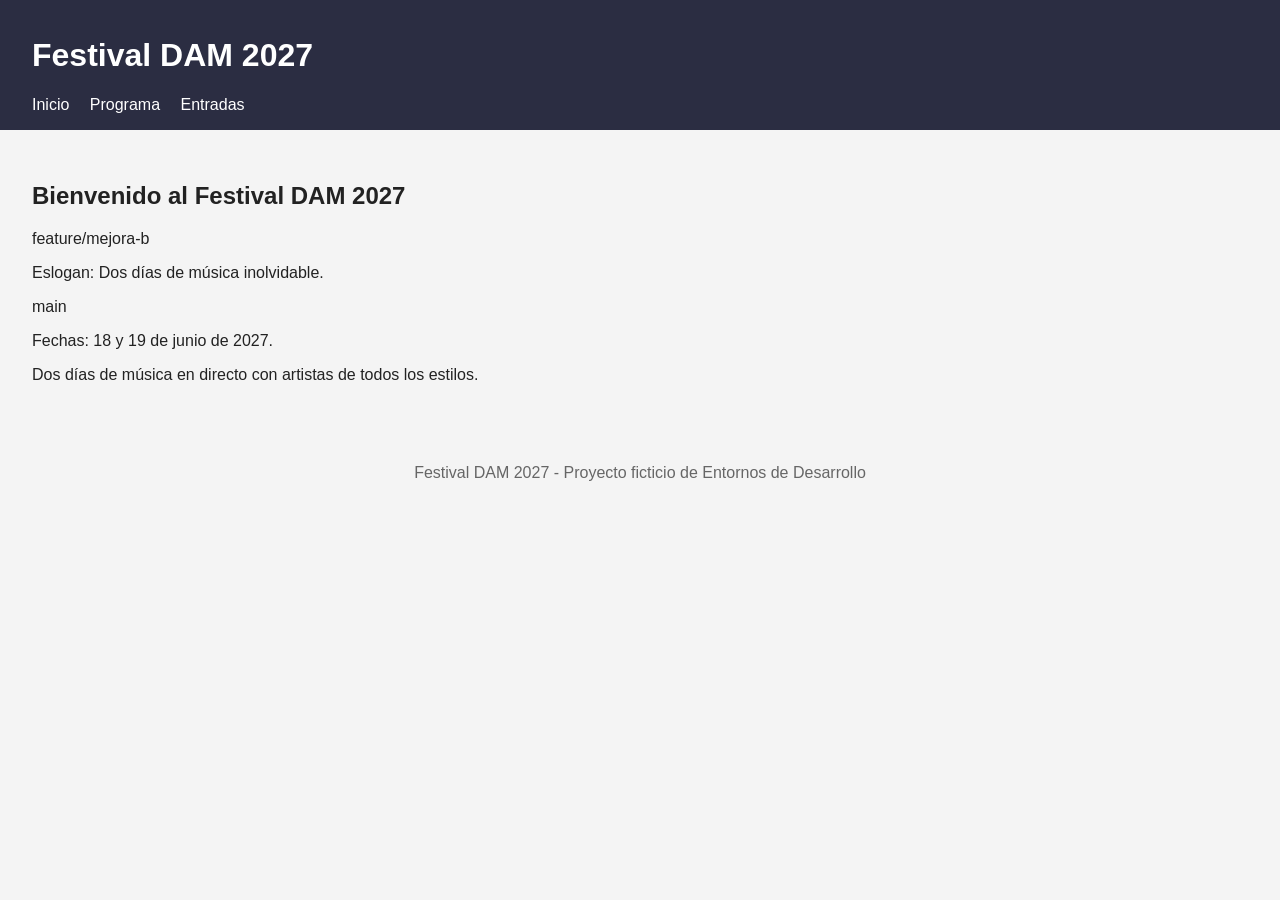
<file: index.html>
<!DOCTYPE html>
<html lang="es">
<head>
  <meta charset="UTF-8">
  <meta name="viewport" content="width=device-width, initial-scale=1.0">
  <title>Festival DAM 2027</title>
  <link rel="stylesheet" href="style.css">
</head>
<body>
  <header>
    <h1>Festival DAM 2027</h1>
    <nav>
      <a href="index.html">Inicio</a>
      <a href="programa.html">Programa</a>
      <a href="entradas.html">Entradas</a>
    </nav>
  </header>

  <main>
    <h2>Bienvenido al Festival DAM 2027</h2>
 feature/mejora-b
    <p>Eslogan: Dos días de música inolvidable.</p>
   
 main
    <p>Fechas: 18 y 19 de junio de 2027.</p>
    <p>Dos días de música en directo con artistas de todos los estilos.</p>
  </main>

  <footer>
    <p>Festival DAM 2027 - Proyecto ficticio de Entornos de Desarrollo</p>
  </footer>
</body>
</html>
</file>
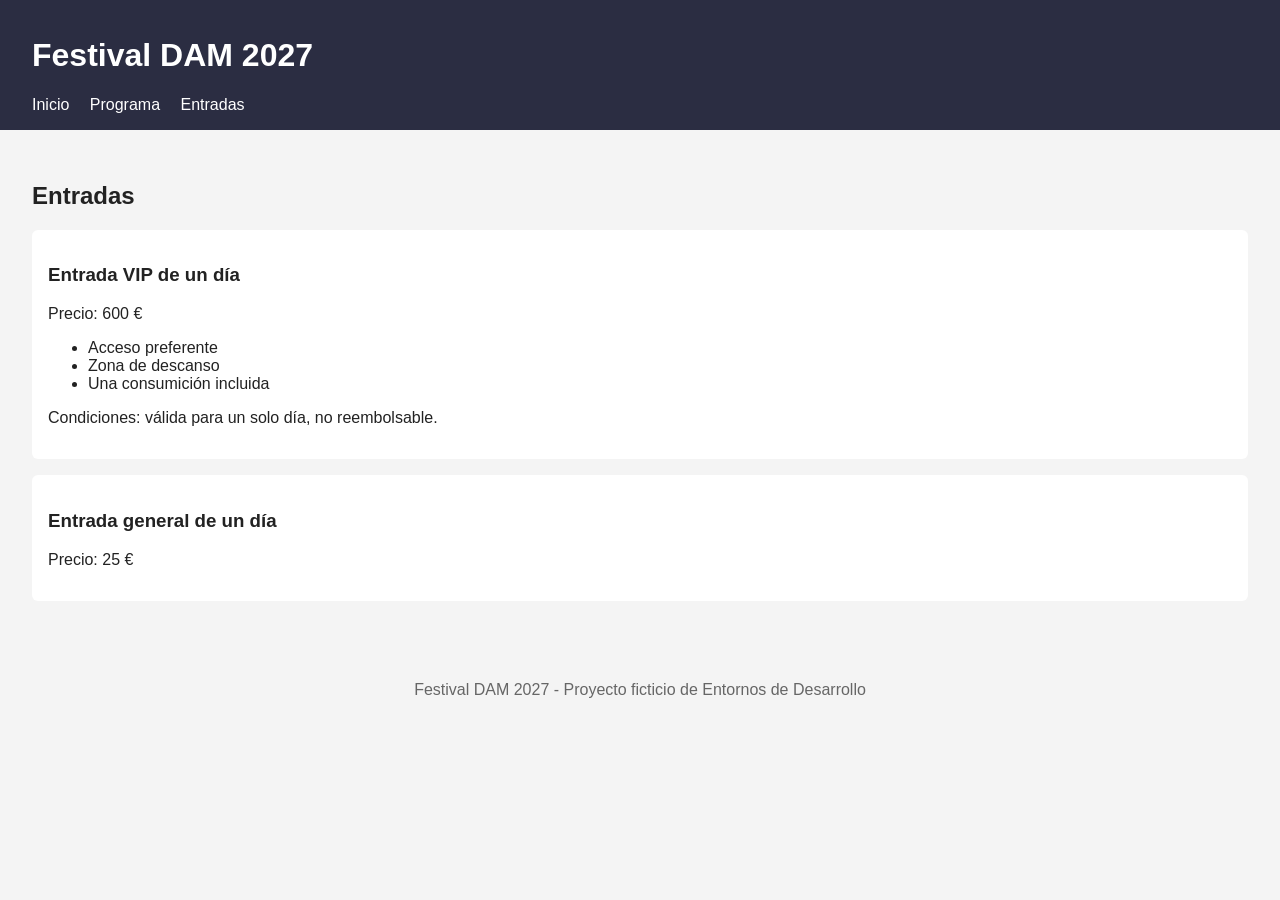
<file: entradas.html>
<!DOCTYPE html>
<html lang="es">
<head>
  <meta charset="UTF-8">
  <meta name="viewport" content="width=device-width, initial-scale=1.0">
  <title>Entradas - Festival DAM 2027</title>
  <link rel="stylesheet" href="style.css">
</head>
<body>
  <header>
    <h1>Festival DAM 2027</h1>
    <nav>
      <a href="index.html">Inicio</a>
      <a href="programa.html">Programa</a>
      <a href="entradas.html">Entradas</a>
    </nav>
  </header>

  <main>
    <h2>Entradas</h2>

    <!-- ZONA SUPERIOR: aquí se añadirá la entrada VIP en la fase 2 -->
     <section>
    <h3>Entrada VIP de un día</h3>
    <p>Precio: 600 €</p>
    <ul>
      <li>Acceso preferente</li>
      <li>Zona de descanso</li>
      <li>Una consumición incluida</li>
    </ul>
    <p>Condiciones: válida para un solo día, no reembolsable.</p>
  </section>

    <section>
      <h3>Entrada general de un día</h3>
      <p>Precio: 25 €</p>
    </section>

    <!-- ZONA INFERIOR: aquí se añadirá el abono de dos días en la fase 2 -->

  </main>

  <footer>
    <p>Festival DAM 2027 - Proyecto ficticio de Entornos de Desarrollo</p>
  </footer>
</body>
</html>
</file>
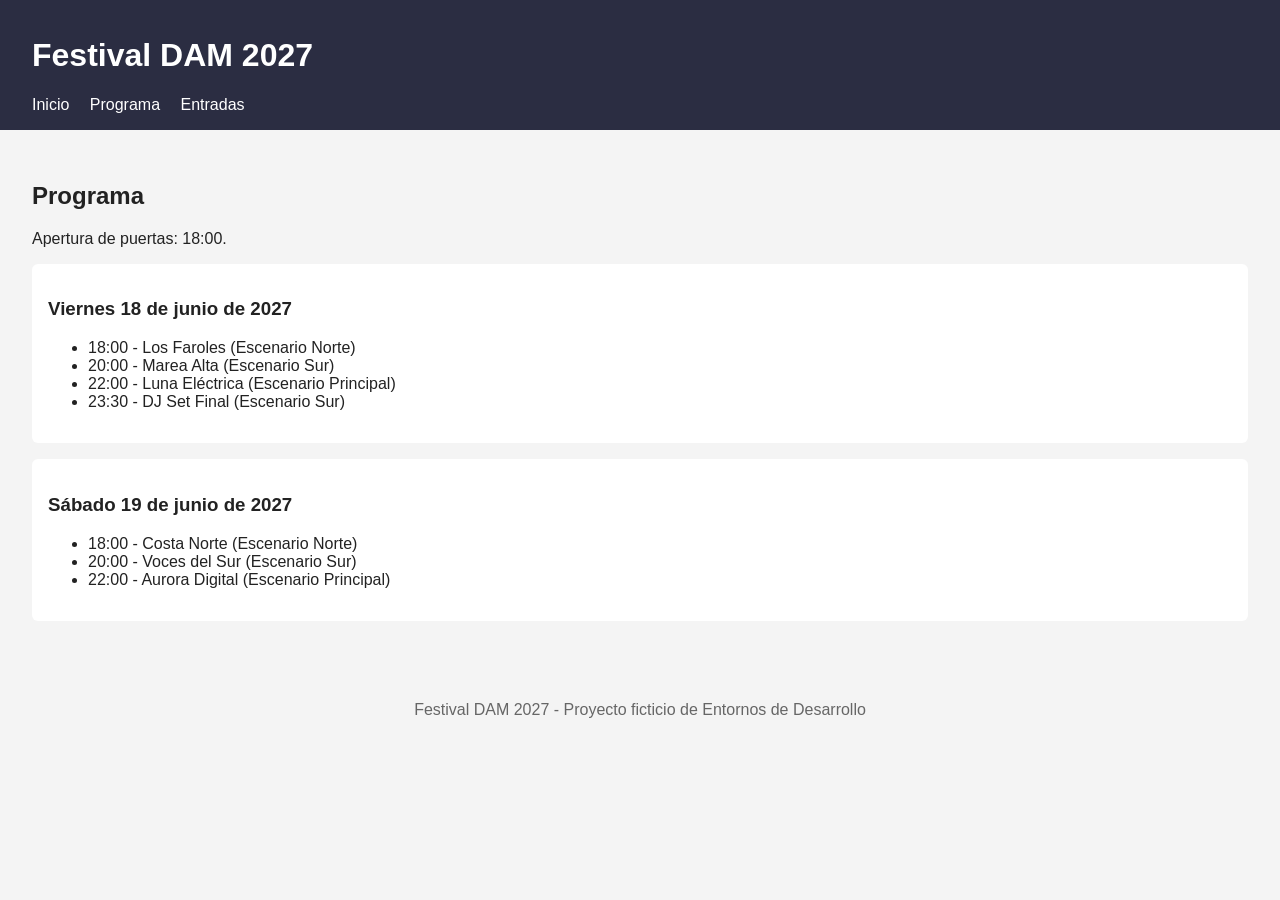
<file: programa.html>
<!DOCTYPE html>
<html lang="es">
<head>
  <meta charset="UTF-8">
  <meta name="viewport" content="width=device-width, initial-scale=1.0">
  <title>Programa - Festival DAM 2027</title>
  <link rel="stylesheet" href="style.css">
</head>
<body>
  <header>
    <h1>Festival DAM 2027</h1>
    <nav>
      <a href="index.html">Inicio</a>
      <a href="programa.html">Programa</a>
      <a href="entradas.html">Entradas</a>
    </nav>
  </header>

  <main>
    <h2>Programa</h2>
    <p>Apertura de puertas: 18:00.</p>
<section>
    <h3>Viernes 18 de junio de 2027</h3>
    <ul>
      <li>18:00 - Los Faroles (Escenario Norte)</li>
      <li>20:00 - Marea Alta (Escenario Sur)</li>
      <li>22:00 - Luna Eléctrica (Escenario Principal)</li>
            <li>23:30 - DJ Set Final (Escenario Sur)</li>
    </ul>
  </section>
  <section>
    <h3>Sábado 19 de junio de 2027</h3>
    <ul>
      <li>18:00 - Costa Norte (Escenario Norte)</li>
      <li>20:00 - Voces del Sur (Escenario Sur)</li>
      <li>22:00 - Aurora Digital (Escenario Principal)</li>
    </ul>
  </section>
  </main>

  <footer>
    <p>Festival DAM 2027 - Proyecto ficticio de Entornos de Desarrollo</p>
  </footer>
</body>
</html>
</file>
<file: style.css>
body {
  font-family: Arial, sans-serif;
  margin: 0;
  background-color: #f4f4f4;
  color: #222;
}

header {
  background-color: #2b2d42;
  color: #fff;
  padding: 1rem 2rem;
}

nav a {
  color: #fff;
  margin-right: 1rem;
  text-decoration: none;
}

nav a:hover {
  text-decoration: underline;
}

main {
  padding: 2rem;
}

section {
  background-color: #fff;
  border-radius: 6px;
  padding: 1rem;
  margin-bottom: 1rem;
}

footer {
  text-align: center;
  padding: 1rem;
  color: #666;
}
</file>
